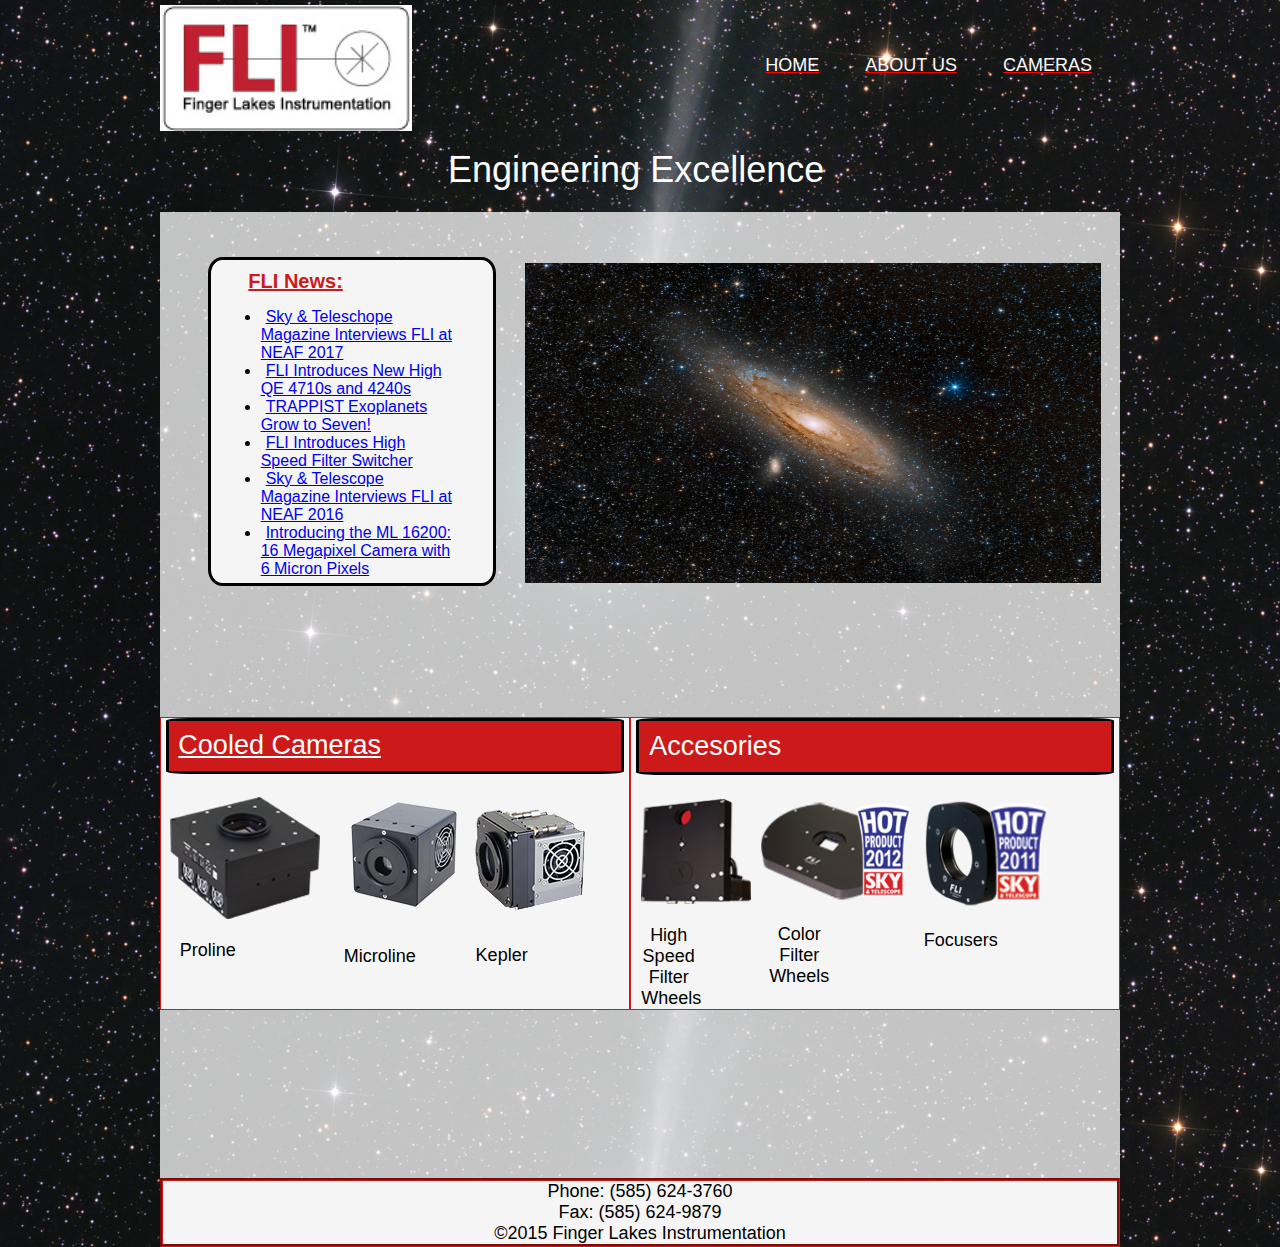
<file: index.html>
<!DOCTYPE html>
<html lang="en">

<head>
    <meta charset="utf-8">
    <title>Finger Lakes Instrumentation</title>
    <link rel="stylesheet" href="css/styles.css">
</head>

<body>
    <div id="wrapper">
             <header>
                <a href="https://www.flicamera.com">
                    <img src="images.html/fli_logo.jpg" alt="Finger Lakes Intrumentation home page" class="logo">
                </a>
                <nav>
                    <ul>
                        <li><a class="main-nav" href="index.html">Home</a></li>
                        <li><a class="main-nav" href="aboutus.html">About Us</a></li>
                        <li><a class="main-nav" href="cameras.html">Cameras</a></li>
                    </ul>
                </nav>
            </header>
            
        
        <h1 class="h1-title">Engineering Excellence</h1> <br>
       <main>
           <div id="first">
            <div id="news">
                <p class="news-headline"><strong>FLI News:</strong></p>
                <div class="news-list">
                    <ul>
                    <li class="newsrules"><a href="https://www.youtube.com/embed/aCJeUmam5Do" target="_blank">Sky &amp; Teleschope Magazine Interviews FLI at NEAF 2017 </a></li>
                    <li class="newsrules"><a href="e2v_astro_multilayer2.html" target="_blank">FLI Introduces New High QE 4710s and 4240s</a></li>
                    <li class="newsrules"> <a href="trappist.html" target="_blank">TRAPPIST Exoplanets Grow to Seven!</a></li>
                    <li class="newsrules"><a href="pdf/Incite.pdf" target="_blank">FLI Introduces High Speed Filter Switcher</a></li>
                    <li class="newsrules"> <a href="https://www.youtube.com/embed/h5jgSQsaaVQ" target="_blank">Sky &amp; Telescope Magazine Interviews FLI at NEAF 2016 </a></li>
                    <li class="newsrules"> <a href="16.html" target="_blank"> Introducing the ML 16200: 16 Megapixel Camera with 6 Micron Pixels</a></li>
                    </ul>
                </div>
            </div> <br>
             <div id="image">
                    <img class="slideshow" src="images.html/nasapic1.jpg" alt="The Andromeda Galaxy">
             </div>
            </div>
            <br><br><br><br>
           <div id="second">
            <div id="camerabox">
                <h2 class="h2-style"><a class="inside-links" href="cameras.html">Cooled Cameras</a></h2>
                <div style="float:left; padding:5% 0 0 2%;"><a><img src="images.html/mainproline.png" alt="ProLine Cooled CCd Camera" width="150" height="122"/></a><p style= "padding-bottom: 30%">Proline</p></div>
                
               <div style="float:left; padding:5% 0 0 5%;"><a><img src="images.html/mainmicroline.png" alt="MicroLine Cooled CCD Camera" height="116" width="120"/></a><p style="padding-top: 10%; padding-bottom: 30%">Microline</p></div>
                
               <div style="float:left; padding:7% 0 0% 2%;"><a><img src="images.html/mainkepler.png" alt="Kepler Cooled CMOS Camera" height="105" width="114"/></a><p style="padding-top: 11%; padding-bottom: 30%">Kepler</p></div>
            </div>
            <div id="accesoriesbox">
                <h2 class="h2-style"><a class="inside-links">Accesories</a></h2>
               <div style="float:left; padding:5% 0 0 2%;"><a><img src="images.html/mainhsfw.png" alt="High Speed Filter Wheels" width="110" height="105"/></a><p>High
                Speed<br> Filter Wheels</p></div>


               <div style="float:left; padding:5% 0 0 2%;"><a><img src="images.html/maincfw.png" alt="Color Filter Wheels" height="104" width="150"/></a><p>Color Filter Wheels</p></div>
               

               <div style="float:left; padding:5% 0 0 2%;"><a><img src="images.html/mainatlas.png" alt="Focusers" height="110" width="125" /></a><p>Focusers</p></div>
            </div>
            </div> 
                <br><br><br><br><br><br><br><br>
            
           <div id="footer">
                <p style="width: 100%">Phone: (585) 624-3760</p>
                <p style="width: 100%"> Fax: (585) 624-9879</p>
               <p style="width: 100%">&copy;2015 Finger Lakes Instrumentation</p>
           </div>
        </main>
        </div>
</body>

</html>
</file>
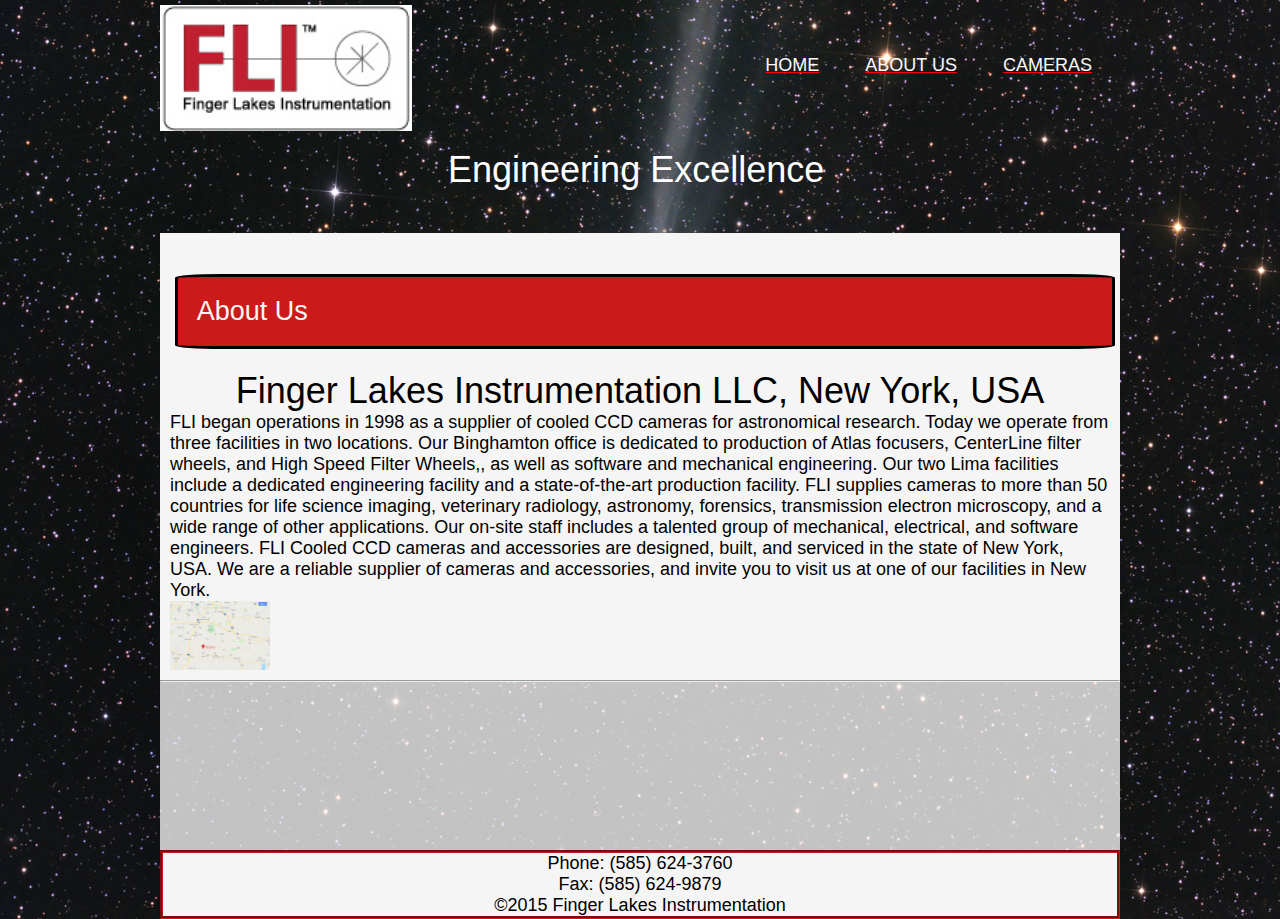
<file: aboutus.html>
<!DOCTYPE html>
<html lang="en">

<head>
    <meta charset="utf-8">
    <title>Finger Lakes Instrumentation</title>
    <link rel="stylesheet" href="css/styles.css">
</head>

<body>
    <div id="wrapper">
            <header>
                <a href="https://www.flicamera.com">
                    <img src="images.html/fli_logo.jpg" alt="Finger Lakes Intrumentation home page" class="logo">
                </a>
                <nav>
                    <ul>
                        <li><a class="main-nav" href="index.html">Home</a></li>
                        <li><a class="main-nav" href="aboutus.html">About Us</a></li>
                        <li><a class="main-nav" href="cameras.html">Cameras</a></li>
                    </ul>
                </nav>
            </header>
        
        <h1 class="h1-title">Engineering Excellence</h1>
        <br> <br>
        <main>
            <div id="content"> <br>
                <h2 class=h2-style style="width: 100%">About Us</h2> <br>
                <h1 style="color: black; text-align: center">Finger Lakes Instrumentation LLC, New York, USA </h1>
                FLI began operations in 1998 as a supplier of cooled CCD cameras for astronomical research. Today we operate from three facilities in two locations. Our Binghamton office is dedicated to production of Atlas focusers, CenterLine filter wheels, and High Speed Filter Wheels,, as well as software and mechanical engineering. Our two Lima facilities include a dedicated engineering facility and a state-of-the-art production facility.
               FLI supplies cameras to more than 50 countries for life science imaging, veterinary radiology, astronomy, forensics, transmission electron microscopy, and  a wide range of other applications. Our on-site staff includes a talented group of mechanical, electrical, and software engineers.
               FLI Cooled CCD cameras and accessories are designed, built, and serviced in the state of New York, USA. We are a reliable supplier of cameras and accessories, and invite you to visit us at one of our facilities in New York.<br>
                <img src="images.html/map.png" alt="FLI location on map" width="100">
            </div>
            <hr> <br><br><br><br><br><br><br><br>
            
           <div id="footer">
                <p style="width: 100%">Phone: (585) 624-3760</p>
                <p style="width: 100%"> Fax: (585) 624-9879</p>
               <p style="width: 100%">&copy;2015 Finger Lakes Instrumentation</p>
           </div>
        </main>
    </div>
</body>

</html>
</file>
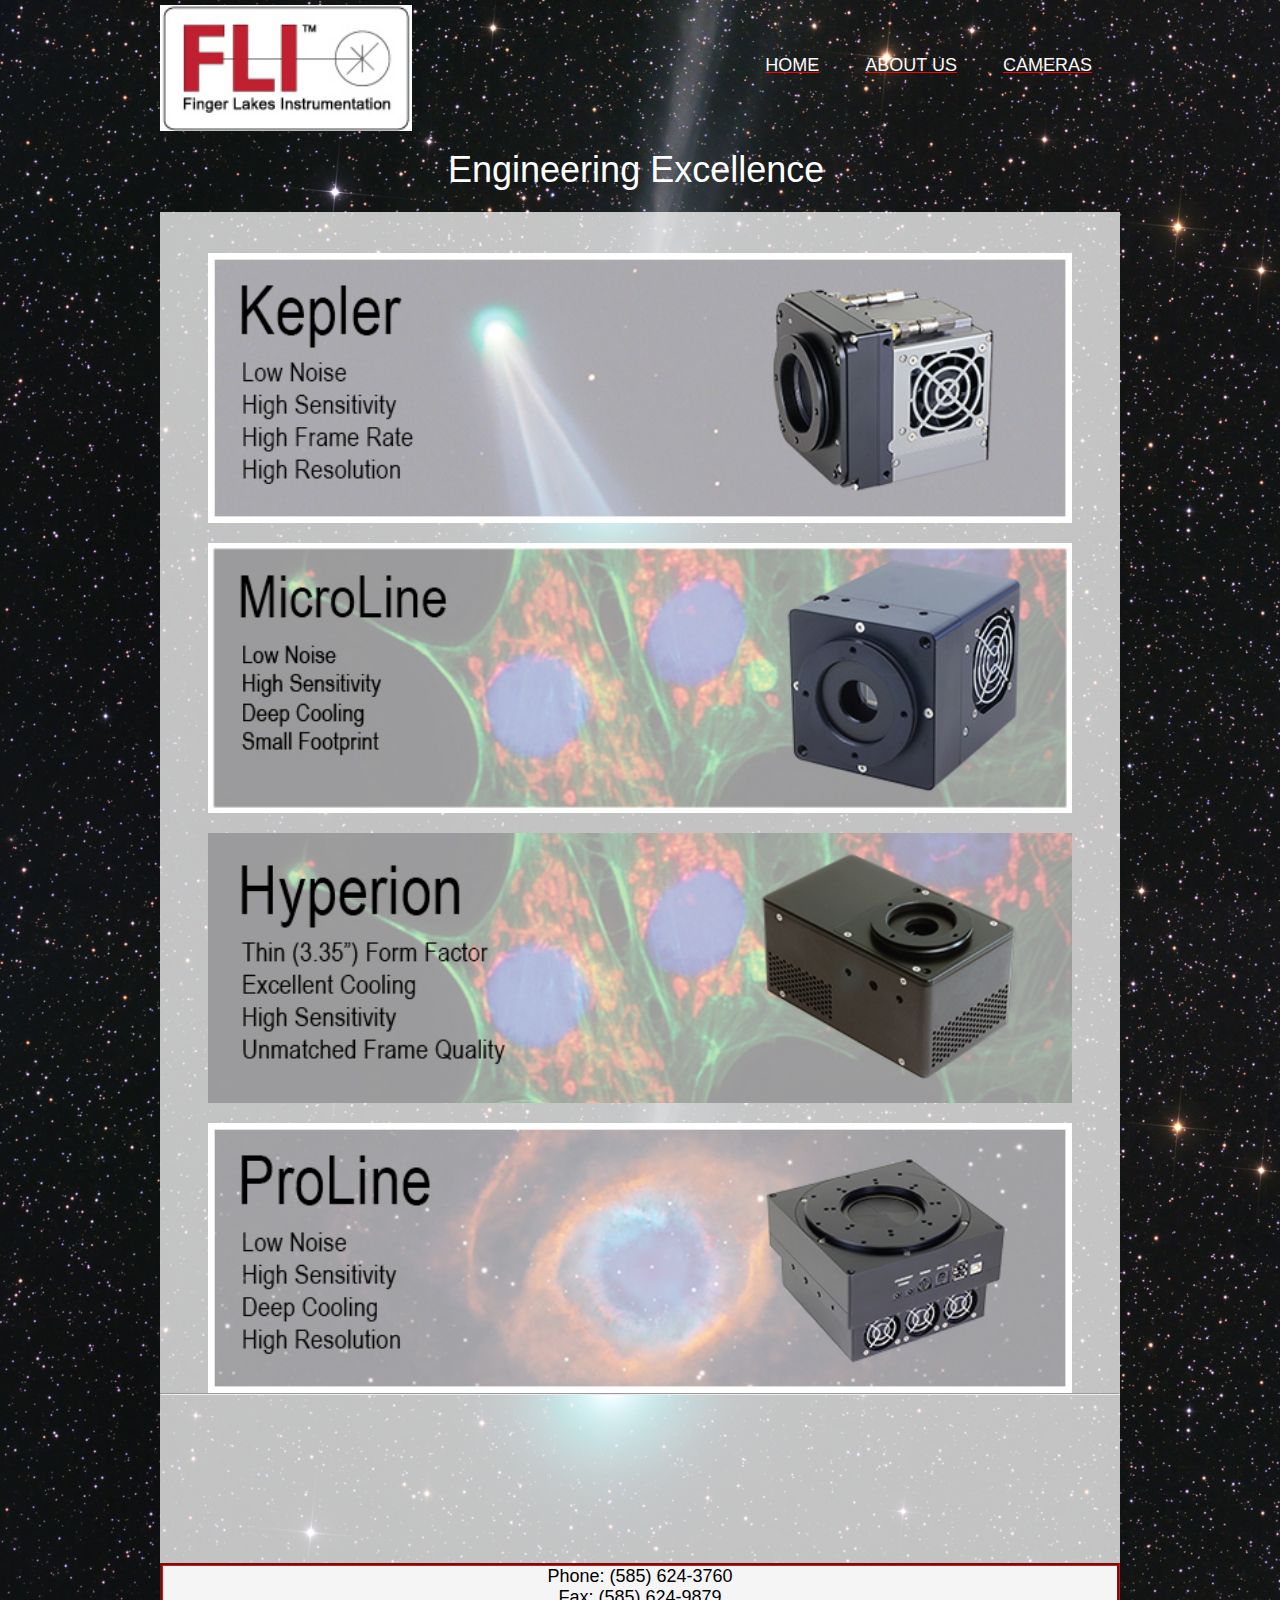
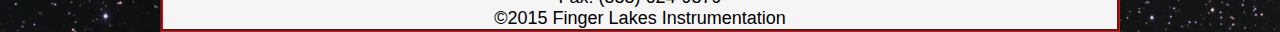
<file: cameras.html>
<!DOCTYPE html>
<html lang="en">

<head>
    <meta charset="utf-8">
    <title>Finger Lakes Instrumentation</title>
    <link rel="stylesheet" href="css/styles.css">
    <style>
        .p-spacing {
            padding-top: 5%;
            text-align: left;
            width:100%;
        }
        .camerabannerbox {
            align-content: center;
            margin-top: 20px;
            width: 90%;
            margin-left: 5%;
            margin-right: 5%
        }
    </style>
</head>

<body>
    <div id="wrapper">
            <header>
                <a href="https://www.flicamera.com">
                    <img src="images.html/fli_logo.jpg" alt="Finger Lakes Intrumentation home page" class="logo">
                </a>
                <nav>
                    <ul>
                        <li><a class="main-nav" href="index.html">Home</a></li>
                        <li><a class="main-nav" href="aboutus.html">About Us</a></li>
                        <li><a class="main-nav" href="cameras.html">Cameras</a></li>
                    </ul>
                </nav>
            </header>
            <h1 class="h1-title">Engineering Excellence</h1> <br>
            <main> <br>
                <div><img src="images.html/keplerbanner.jpg" alt="Kepler" class="camerabannerbox">
                </div>    
                <div><img src="images.html/microlinebanner.jpg" alt="microling" class="camerabannerbox">
                </div> 
                <div><img src="images.html/hyperionbanner.jpg" alt="hyperion" class="camerabannerbox">
                <div><img src="images.html/prolinebanner.jpg" alt="proline" class="camerabannerbox">
                </div> 
                </div> 
                <hr> <br><br><br><br><br><br><br><br>

               <div id="footer">
                    <p style="width: 100%">Phone: (585) 624-3760</p>
                    <p style="width: 100%"> Fax: (585) 624-9879</p>
                   <p style="width: 100%">&copy;2015 Finger Lakes Instrumentation</p>
               </div>
        </main>
        </div>
</file>
<file: css/styles.css>
* {
    box-sizing:border-box;
    margin: 0;
}

header {
    display: flex;
    margin-bottom: 1rem;
    color: #ffffff;
    align-items: center
}

html {
    color: #000000;
    /* set text color to white */
    font-size: 18px;
    font-family: "arial", "sans-serif";
}

body {
    background-image: url("../images.html/celestron.jpg");
    background-size: cover;
    background-position: center;
    height: 100vh;
    /* use 100% of the view height (vh) so image doesn't repeat, but fills space instead) */
}

h1 {
    font-weight: 400;
    color: #f5f5f5;
}

h2 {
    font-weight: 400;
    color: #696969;
}

.h1-title,
.ul-title {
    margin-left: 30%;
    color: white;
}

.h2-style {
    border-style: solid;
    border-color: #000000;
    padding: 2%;
    border-radius: 5%;
    background-color: #cc1a1a;
    color: #f5f5f5;
    margin-left: 5px;
    margin-right: 5px;
    }

.logo {
    height: 7rem;
}
a {
    margin: 5px 0 0 0;
    padding: 0px 10px 0px 0px
    /* only give some space to the right of anchors (links) */
    /* set anchor color to black */
}

p {
    width: 50%;
    color: #000000;
    text-align: center;
}

img {
    display: flex;
}


.image-box {
    width: 15%;
    padding: 20px;
    display: inline-block;
}

.section-pics {
    background-image: linear-gradient(#ffffff, #000000);
    background-color: rgba(255, 255, 255, 0.2);
    border: 1px solid #ffffff;
    width: 60%;
    margin-top: 5%;
    margin-right: 20%;
    margin-left: 20%;
}


.main-nav {
    justify-content: space-around;
    flex-basis: 100rem;
    text-transform: uppercase;
    text-decoration-color: #ff0000;
    font-size: 100%;
    color: #fcf8f8;
    text-align: center;
}

.section-features {
    width: 50%;
    margin-left: 15%;
    margin-right: 15%;
    margin-top: 5%;
    padding: 10px;
    color: #000000;
    background-color: rgba(255, 255, 255, 0.2);
    text-align: center;
}

.slideshow {
    display: flex;
    width: 100%;
    margin-left: 5%;
    margin-right: 20%;
    margin-top: 30px;
    height: 80%;
}

.section-pics-copy {
    width: 80%;
    margin-left: 10%;
    margin-right: 10%;
}

.news-list {
    max-width: 100%;
    padding-top: 5px;
    padding-bottom: 5px;
    font-size: 95%;
    height: 80%;
    text-align: left; 
}

main {
    display: flex;
    flex-direction: column;
    width: 100%;
    background-color: rgba(255, 255, 255, 0.75);
    margin:auto;
    height: auto;
}

#wrapper {
    max-width: 960px;
    margin-left: auto;
    margin-right: auto;
}

.newsrules {
    list-style: disc;
    margin-left: 4%;
    width: 80%;
    text-indent: 5px;
    font-size: 16px;
    text-align: left;
}

#footer {
    width: 100%;
    border-style:groove;
    border-color: #cc1a1a;
    background-color: #f5f5f5;
    text-align: center;
    height: auto;
}
#content {
    margin:0;
    padding: 20px 10px 10px 10px;
    width: 100%;
    background-color: whitesmoke
}

header nav {
    flex: 1;
}

header nav ul {
    display: flex;
    justify-content: flex-end;
}

header nav li {
    list-style-type: none;
    padding: 1em;
}


#news {
    width: 30%;
    float: left;
    height: 300%;
    background-color: #f5f5f5;
    margin-left: 5%;
    margin-top: 45px;
    border-style: solid;
    border-color: #000000;
    border-radius: 5%;
    font-size: 80%;
    }
#second {
    display: flex;
}
#camerabox {
    width: 49%;
    float: left;
    border-style: groove;
    border-width: thin;
    border-color: #cc1a1a;
    background-color: #f5f5f5;
    }
#accesoriesbox {
    width: 51%;
    float: left;
    border-style: groove;
    border-width: thin;
    border-color: #cc1a1a;
    background-color: #f5f5f5;
}
#image {
    width: 60%;
    float: left;
    height: 400px;
    margin-right: 5%;
    }
.news-headline {
    margin-left: 5%;
    text-decoration-line: underline;
    padding: 10px 10px;
    font-size: 20px;
    color: #cc1a1a;
    }
.inside-links {
    color: white;
}

@media screen and (max-width: 40rem){
        header,
        main,
        footer
            {
            flex-direction: column;
    }
}
</file>
